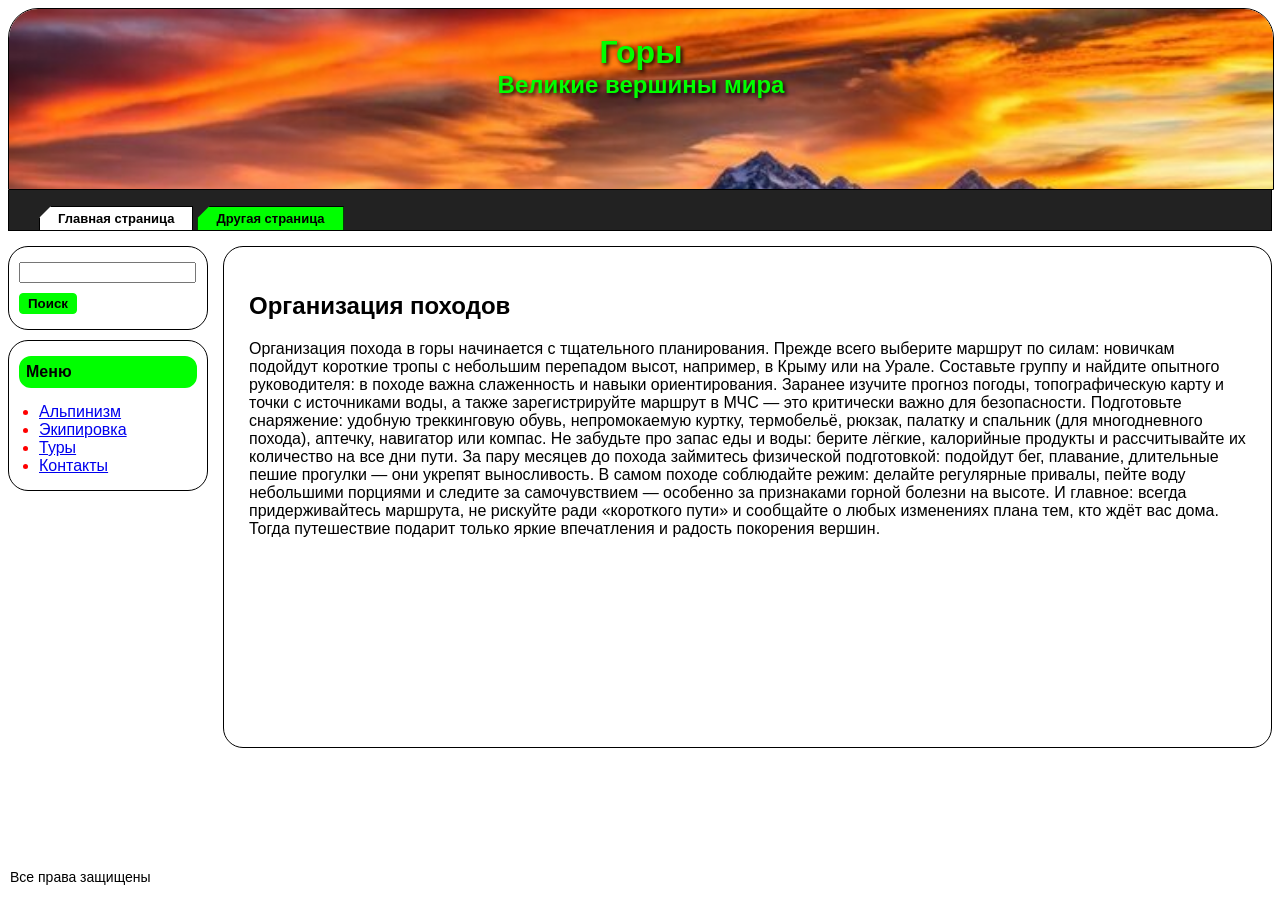
<file: index.html>
<!DOCTYPE html>
<html lang="ru">
<head>
    <meta charset="UTF-8">
    <meta name="keywords" content="походы, горы, восхождение, альпинизм">
    <meta name="description" content="Организация горных походов: выбор маршрута, снаряжение, физическая подготовка, безопасность. Советы для начинающих и опытных туристов и альпинистов.">
    <meta name="viewport" content="width=device-width, initial-scale=1.0">
    <link rel="stylesheet" href="7.1.css">
    <title>Горы. Эверест — великая вершина. Курсовая работа</title>
</head>
<body>

    <div class="top-banner">
        <img src="1.jpg" alt="Гора Эверест">
        <div class="banner-title">Горы
        <h1>Великие вершины мира</h1>
        </div>
    </div>

    <div class="nav-bar">
        <a href="index.html" class="btn active">Главная страница</a>
        <a href="2.html" class="btn">Другая страница</a>
    </div>
    
    <div class="main-wrapper">
        <div class="left-column">
            <div class="sidebar">
                <form>
                    <input type="text">
                    <button>Поиск</button>
                </form>
            </div>

            <div class="sidebar">
                <div class="menu-title-box">Меню</div>
                <ul>
                    <li><a href="#">Альпинизм</a></li>
                    <li><a href="#">Экипировка</a></li>
                    <li><a href="#">Туры</a></li>
                    <li><a href="#">Контакты</a></li>
                </ul>
            </div>
        </div>

        <div class="content">
            <h2>Организация походов</h2>
            <p>Организация похода в горы начинается с тщательного планирования. Прежде всего выберите маршрут по силам: новичкам подойдут короткие тропы с небольшим перепадом высот, например, в Крыму или на Урале.
Составьте группу и найдите опытного руководителя: в походе важна слаженность и навыки ориентирования. Заранее изучите прогноз погоды, топографическую карту и точки с источниками воды, а также зарегистрируйте маршрут в МЧС — это критически важно для безопасности.
Подготовьте снаряжение: удобную треккинговую обувь, непромокаемую куртку, термобельё, рюкзак, палатку и спальник (для многодневного похода), аптечку, навигатор или компас. Не забудьте про запас еды и воды: берите лёгкие, калорийные продукты и рассчитывайте их количество на все дни пути.
За пару месяцев до похода займитесь физической подготовкой: подойдут бег, плавание, длительные пешие прогулки — они укрепят выносливость. В самом походе соблюдайте режим: делайте регулярные привалы, пейте воду небольшими порциями и следите за самочувствием — особенно за признаками горной болезни на высоте.
И главное: всегда придерживайтесь маршрута, не рискуйте ради «короткого пути» и сообщайте о любых изменениях плана тем, кто ждёт вас дома. Тогда путешествие подарит только яркие впечатления и радость покорения вершин.</p>
        </div>
    </div>
    <div class="footer">
        Все права защищены
    </div>

</body>
</html>
</file>
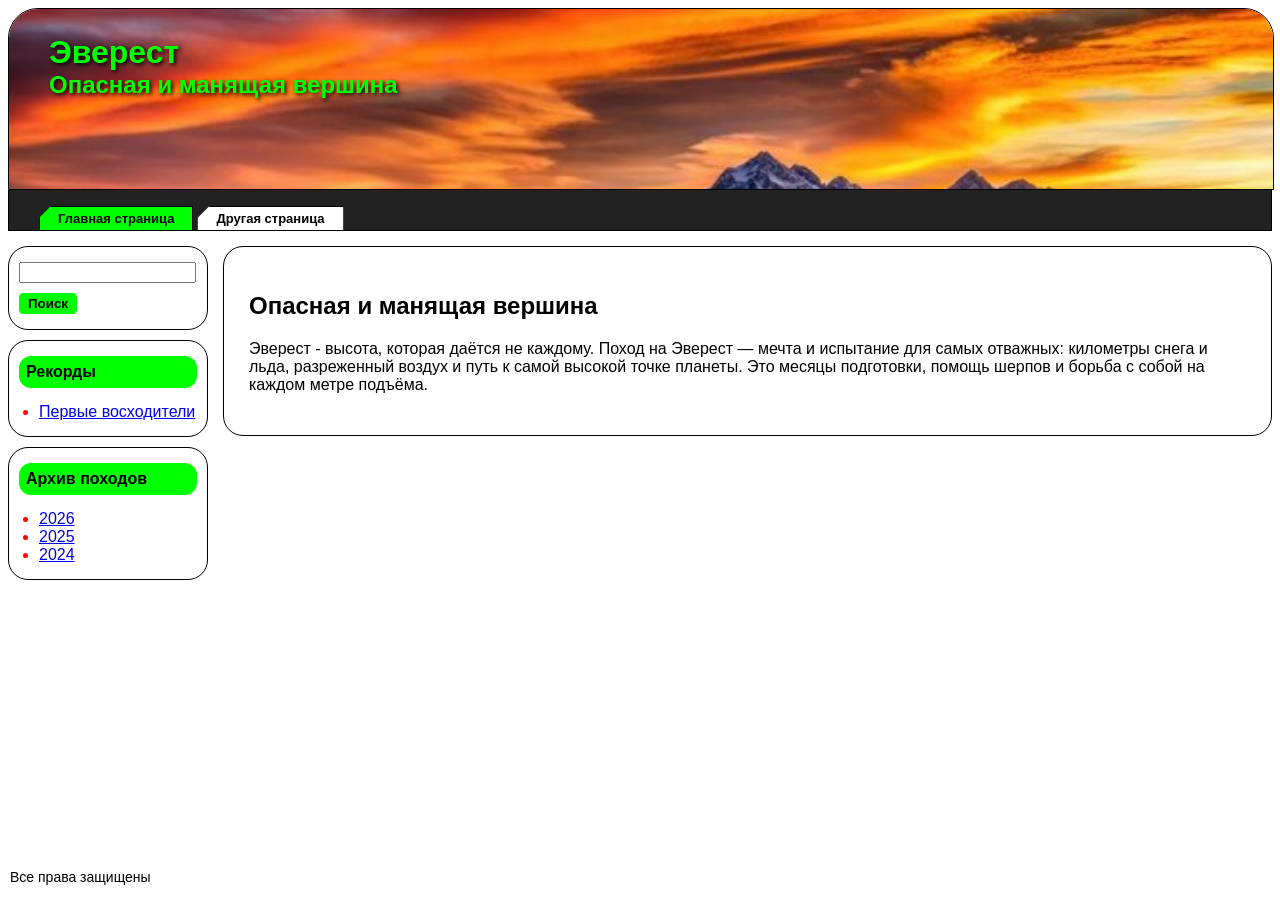
<file: 2.html>
﻿<!DOCTYPE html>
<html lang="ru">
<head>
    <meta charset="UTF-8">
    <meta name="keywords" content="походы, горы, Эверест,восхождение, альпинизм">
    <meta name="description" content="Гора Эверест: высота, опасности, история восхождений. Всё о самой высокой вершине мира.">
    <meta name="viewport" content="width=device-width, initial-scale=1.0">
    <link rel="stylesheet" href="7.1.css">
</head>
<body>

    <div class="top-banner">
        <img src="1.jpg" alt="Гора Эверест">
        <div class="banner-title left-align">Эверест
        <h3>Опасная и манящая вершина</h3>
        </div>
    </div>

    <div class="nav-bar">
        <a href="index.html" class="btn">Главная страница</a>
        <a href="2.html" class="btn active">Другая страница</a>
    </div>
    
    <div class="main-wrapper">
        <div class="left-column">
            <div class="sidebar">
                <form>
                    <input type="text">
                    <button>Поиск</button>
                </form>
            </div>

            <div class="sidebar">
                <div class="menu-title-box">Рекорды</div>
                <ul>
                    <li><a href="#">Первые восходители</a></li>
                </ul>
            </div>
            
            <div class="sidebar">
                <div class="menu-title-box">Архив походов</div>
                <ul>
                    <li><a href="#">2026</a></li>
		    <li><a href="#">2025</a></li>
		    <li><a href="#">2024</a></li>
                </ul>
            </div>
        </div>

        <div class="content short-content">
            <h2>Опасная и манящая вершина</h2>
            <p>Эверест - высота, которая даётся не каждому. Поход на Эверест — мечта и испытание для самых отважных: километры снега и льда, разреженный воздух и путь к самой высокой точке планеты. Это месяцы подготовки, помощь шерпов и борьба с собой на каждом метре подъёма.</p>
        </div>
    </div>
    <div class="footer">
        Все права защищены
    </div>

</body>
</html>
</file>
<file: 7.1.css>
body {
    font-family: "Arial";
    background-color: #FFFFFF;   
    padding-bottom: 60px;
}                   
 
.top-banner {
    position: relative;
    width: 100%;
    overflow: hidden;
    border: 1px solid #000;
    border-top-left-radius: 30px;
    border-top-right-radius: 30px;
    height: clamp(120px, 20vh, 250px);
}
 
.top-banner img {
    width: 100%;
    height: 100%;
    object-fit: cover;
}
 
.banner-title {
    position: absolute;
    top: 25px;
    width: 100%;
    color: #00FF00;
    text-align: center;
    font-size: 32px;
    font-weight: bold;
    text-shadow: 2px 2px 4px #000;
}
.banner-title.left-align {
    text-align: left;
    padding-left: 40px; 
    width: auto;
}
.banner-title.left-align h3 {
    font-size: 24px;  
    margin-top: 0;
}
.banner-title h1 {
    font-size: 24px;  
    margin-top: 0;
}
.nav-bar {
    background-color: #222222;
    height: 40px;
    display: flex;
    align-items: flex-end;
    padding-left: 30px;
    border: 1px solid #000;
    border-top: none;
}
 
.btn {
    display: block;
    background-color: #00FF00; 
    color: #000; 
    padding: 4px 18px;
    text-decoration: none;
    border: 1px solid #000;
    border-bottom: none;
    margin-right: 4px;
    font-size: 13px;
    font-weight: bold;
    clip-path: polygon(12px 0%, 100% 0%, 100% 100%, 0% 100%, 0% 12px);
}
 
.btn.active {
    background-color: #ffffff;
}
 
.main-wrapper {
    display: grid;
    grid-template-columns: 200px minmax(450px, 1fr);
    gap: 15px;
    margin-top: 15px;
    align-items: start; 
    min-width: 770px;
}
 
.left-column {
    display: grid; 
    grid-template-columns: 1fr;    
    gap: 10px;            
}
 
.sidebar {
    background-color: white;
    border: 1px solid #000;
    border-radius: 20px;
    padding: 15px 10px; 
    box-sizing: border-box;
}
 
.menu-title-box {
    border: 2px solid  #00FF00;
    background-color:  #00FF00;
    border-radius: 12px;
    padding: 5px;
    text-align: left;
    font-weight: bold;
    margin-bottom: 15px;
    color: #000000;
}
 
.sidebar button {
    background-color: #00FF00; 
    border: 1px solid #00FF00;
    border-radius: 4px;
    font-weight: bold;
    padding: 2px 8px;
    margin-top: 10px;
}
 
.content {
    background-color: #ffffff;
    border: 1px solid #000000;
    border-radius: 20px;
    padding: 25px;
    min-height: 450px;
}
.content.short-content {
    min-height: auto;
}
.sidebar ul {   
    padding-left: 20px;
    margin: 0;
}
 
.sidebar, ul li {
    color: red;
    text-decoration: none;
}
.footer {
    position: fixed;  
    bottom: 0;         
    left: 0;           
    width: 100%;
    margin-top: 20px;
    padding: 15px 10px;
    background-color: #FFFFFF; 
    color: #000000;            
    font-size: 14px;
    text-align: left;
}
@media (min-width: 769px) and (max-width: 1024px) {
    .main-wrapper {
        grid-template-columns: minmax(185px, 25%) 1fr;
        column-gap: 20px;
        gap: 10px;
    }
    .btn {
        font-size: 14px;
        padding: 8px 16px;
    }
     
    .banner-title {
        font-size: 28px;
    }
    .banner-title h2 {
        font-size: 16px;
    }
    .sidebar ul li a {
        font-size: 11px;
    }
    .content {
        padding: 15px;
        
    }
}
@media (max-width: 768px) {
    .main-wrapper {
        grid-template-columns: 1fr;
        gap: 15px;
        min-width: auto;
    }
        
    .btn {
        font-size: 10px;
        padding: 6px 12px;   
    }
    .content {
        min-height: auto;
        padding: 15px;
        min-width: auto;
    }
    .sidebar ul li a {
        font-size: 10px;
    }
    .nav-bar {
        padding-top: 6px;    
        padding-left: 15px;  
    }
}
</file>
